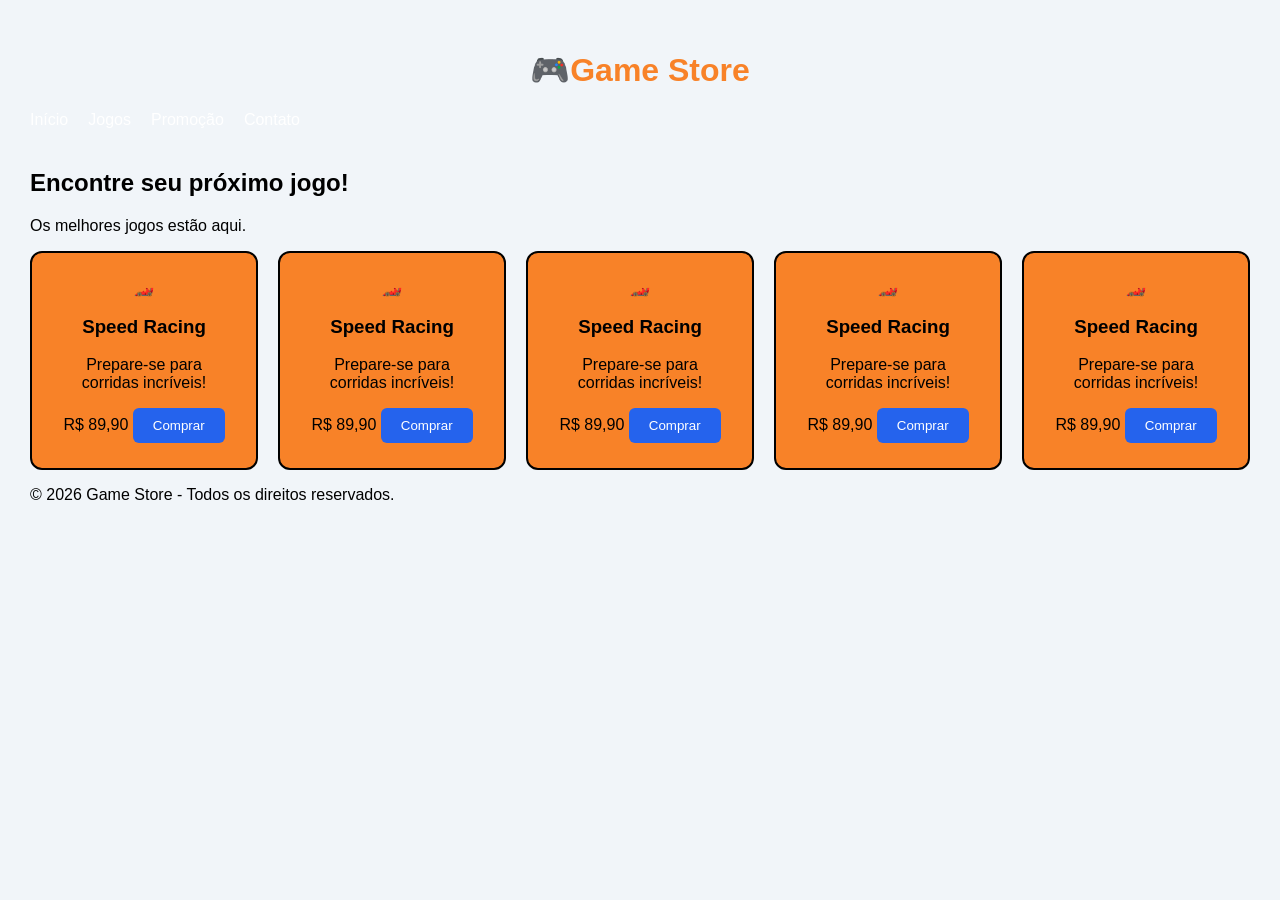
<file: index.html>
<!DOCTYPE html>
<html lang="en">
<head>
    <meta charset="UTF-8">
    <meta name="viewport" content="width=device-width, initial-scale=1.0">
    <link rel="stylesheet" href="/style.css">
    <title>Document</title>
</head>
<body>
    
<header class="topo">
    <h1>🎮Game Store</h1>
    <nav>
        <a href="#">Início</a>
        <a href="#">Jogos</a>
        <a href="#">Promoção</a>
        <a href="#">Contato</a>
    </nav>
</header>

<section class="destaque">
    <h2>Encontre seu próximo jogo!</h2>
    <p>Os melhores jogos estão aqui.</p>

</section>
<main class="container">
    <div class="card">
        <div class="imagem imagem1">🏎️</div>
        <h3>Speed Racing</h3>
        <p>Prepare-se para corridas incríveis!</p>
        <span>R$ 89,90</span>
        <button>Comprar</button>
    </div>

    <div class="card">
        <div class="imagem imagem1">🏎️</div>
        <h3>Speed Racing</h3>
        <p>Prepare-se para corridas incríveis!</p>
        <span>R$ 89,90</span>
        <button>Comprar</button>
    </div>

    <div class="card">
        <div class="imagem imagem1">🏎️</div>
        <h3>Speed Racing</h3>
        <p>Prepare-se para corridas incríveis!</p>
        <span>R$ 89,90</span>
        <button>Comprar</button>
    </div>

    <div class="card">
        <div class="imagem imagem1">🏎️</div>
        <h3>Speed Racing</h3>
        <p>Prepare-se para corridas incríveis!</p>
        <span>R$ 89,90</span>
        <button>Comprar</button>
    </div>

    <div class="card">
        <div class="imagem imagem1">🏎️</div>
        <h3>Speed Racing</h3>
        <p>Prepare-se para corridas incríveis!</p>
        <span>R$ 89,90</span>
        <button>Comprar</button>
    </div>
</main>

<footer>
    <p>
        &copy; <time datetime="2026">2026</time>
        Game Store - Todos os direitos reservados.
    </p>
</footer>

</body>
</html>
</file>
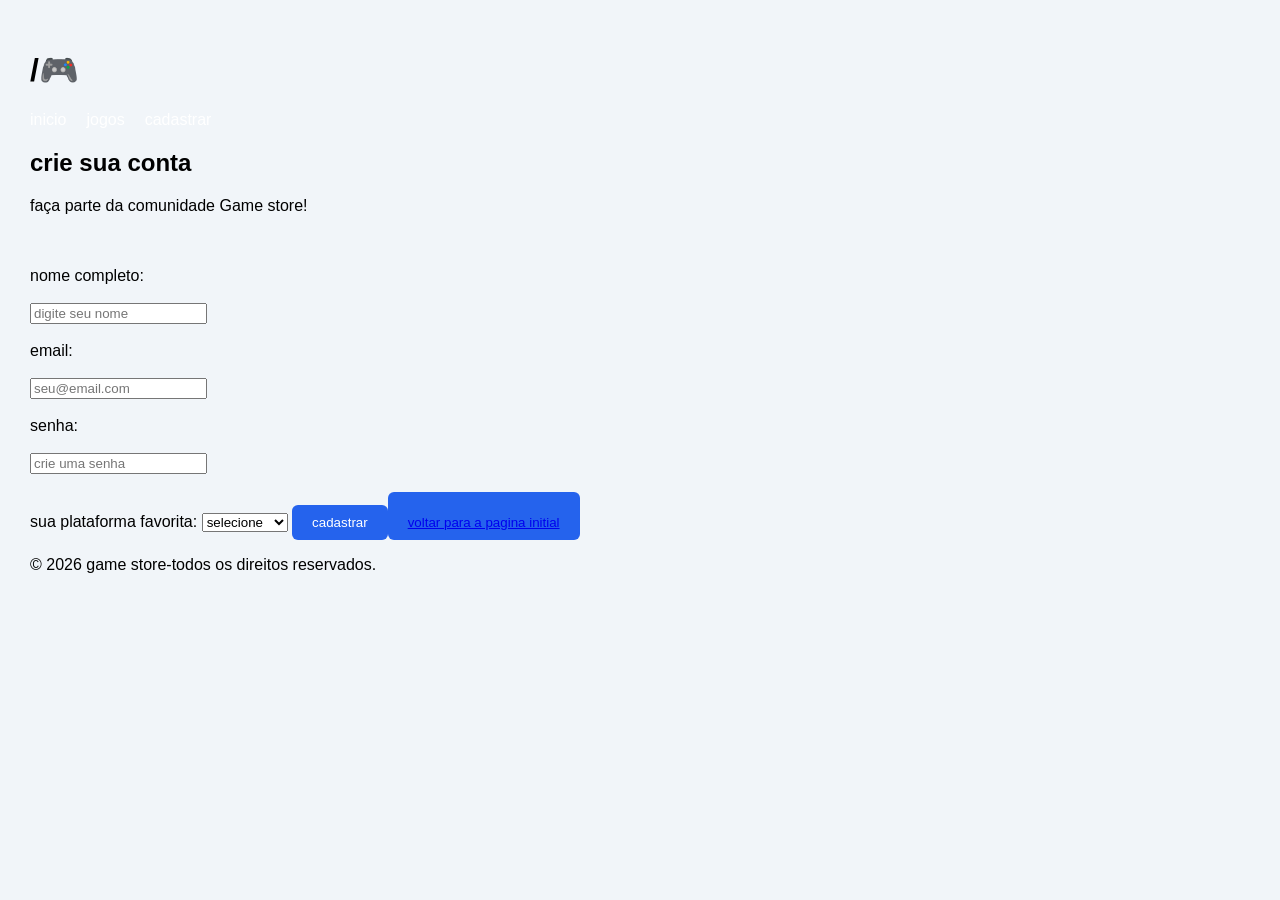
<file: cadastro.html>
<!DOCTYPE html>
<html lang="en">
<head>
    <meta charset="UTF-8">
    <meta name="viewport" content="width=device-width, initial-scale=1.0">
    <title>game store-cadastro</title>
    <link rel="stylesheet" href="style.css">

</head>
<body>
    <head class="topo">
        <h1>/🎮</h1>
        <nav>
            <a href="index.html">inicio</a>
            <a href="index.html#jogos">jogos</a>
            <a href="cadastro.html">cadastrar</a>

        </nav>

    </head>
    <main class="area-cadastro">
        <form id="formcadastro">
            <h2>crie sua conta</h2>
            <p>faça parte da comunidade Game store!</p><br><br>
            <label for="nome">nome completo:</label><br><br>
            <input type="text" id="nome" placeholder="digite seu nome" required><br><br>

            <label for="email">email:</label><br><br>
            <input type="email" id="email" placeholder="seu@email.com"><br><br>

            <label for="senha">senha:</label><br><br>
            <input type="password" id="senha" placeholder="crie uma senha" minlength="6"><br><br>
            <label for="plataforma">sua plataforma favorita:</label>
            <select id="plataforma"required>
            <option value="">selecione</option>  
            <option value="pc">pc</option>
            <option value="playstation">playstation</option>
            <option value="xbox">xbox</option>
            <option value="nintendo">nintendo</option>
            <select >
             <button type="submit" class="botao">
                cadastrar
            <button> 
             <p id="mensagem" aria-live="polite"></p>
             <a href="index.html" class="voltar">
                voltar para a pagina initial
                </a>
            </form>
            </main>
            </footer>
                <p>&copy; 2026 game store-todos os direitos reservados.</p>
                <footer>
                <body>
                    </body>
                    </html>
</file>
<file: style.css>
:root{
    --cor-fundo:#f1f5f9;
    --cor-card:rgb(248,130,40);
    --cor-borda:black;
    --cor-botao:#2563ed;
    --cor-hover:yellow;
    --cor-texto:white;
    --cor-principal:#8b5cf6;

    --espacamento: 20px;
    --arredondamento:12px;
    --transiçao:0.3s;

}
*{
    box-sizing:border-box;


}
body{
    font-family:Arial,helvetica,sans-serif;
    background-color:var(--cor-fundo);
    margin:0;
    padding: 30px;

}
header{
    text-align:center;
    margin-bottom:40px;

}
.container{
    display:flex;
    gap:var(--espacamento);
    /* flex-direction: column; */

}
.card{
    border:2px solid var(--cor-borda);
    background-color: var(--cor-card);
    padding: 25px;
    border-radius:var(--arredondamento);
    flex:1;
    text-align:center;
}
button{
    background-color: var(--cor-botao);
    color: var(--cor-texto);
    border:none;
    padding:10px 20px;
    border-radius:6px;
    cursor:pointer;
    transition:var(--transicao);

}
button:hover{
    background-color:var(--cor-hover);
    transform:translateX(5px);

}
    
.topo h1{
    color:var(--cor-card);

}
nav{
    display:flex;
    gap:var(--espacamento);

}
 nav a{
    color:var(--cor-texto);
    text-decoration:none;


}
banner{
    display:flex;
    justify-content: space-around;
    align-items: center;
    gap:var(--espacamento);
    padding: 70px 8%;
    background-color: linear-;
}
</file>
